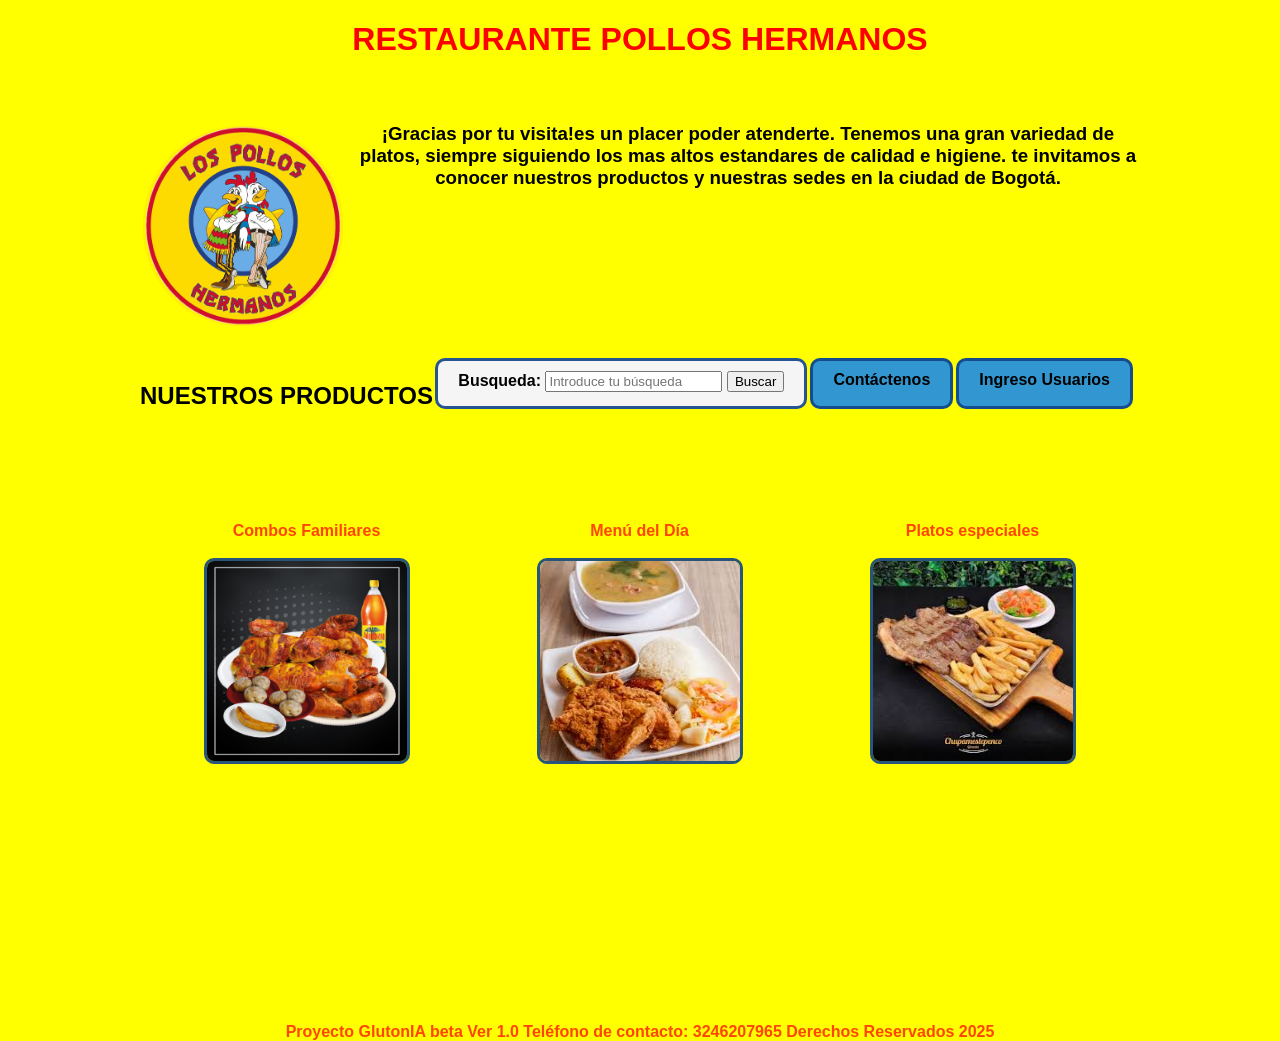
<file: frontend GluttonIA/index.html>
<!DOCTYPE html>
<html lang="es">
  <head>
    <meta charset="UTF-8">
    <meta name="viewport" content="width=device-width, initial-scale=1.0">
    <title>HOME</title>
    <link rel="stylesheet" type="text/css" href="CSS/EstilosIndex1.css">
  </head>
    <body>
    <header>
      <h1>RESTAURANTE POLLOS HERMANOS </h1>
<img src="IMG/pollos 2.png" style="float: left; margin-right: 10px;">
    <h3>¡Gracias por tu visita!es un placer poder atenderte. 
        Tenemos una gran variedad de platos, siempre siguiendo 
        los mas altos estandares de calidad e higiene. 
        te invitamos a conocer nuestros productos y 
        nuestras sedes en la ciudad de Bogotá.</h3>
    </header>
    <nav>
      <ul>
        <li><a href="Registo.html" ><b>Ingreso Usuarios</b></a></li>
        <li><a href="Contactenos.html"><b>Contáctenos</b></a></li>
        <li>
    <section>
    <form action="/buscar" method="get">
  <label for="barra-busqueda"><b>Busqueda:</b></label>
  <input type="search" id="barra-busqueda" name="q" placeholder="Introduce tu búsqueda">
  <button type="submit">Buscar</button>
    </form>
    </section>
        </li>
      </ul>
    </nav>
          <h2>NUESTROS PRODUCTOS</h2>
        <section><b>Combos Familiares</b><br><br><img src="IMG/combo asado.png" alt="">
    </section>
    <section><b>Menú del Día</b><br><br><img src="IMG/mondongo.png" alt="">
    </section>
    <section><b>Platos especiales</b><br><br><img src="IMG/churrasco.png" alt="">
    </section>
    <footer>
    <B>Proyecto GlutonIA beta Ver 1.0 Teléfono de contacto: 3246207965
      Derechos Reservados 2025</B>
  </footer>
  </body>
</html>
</file>
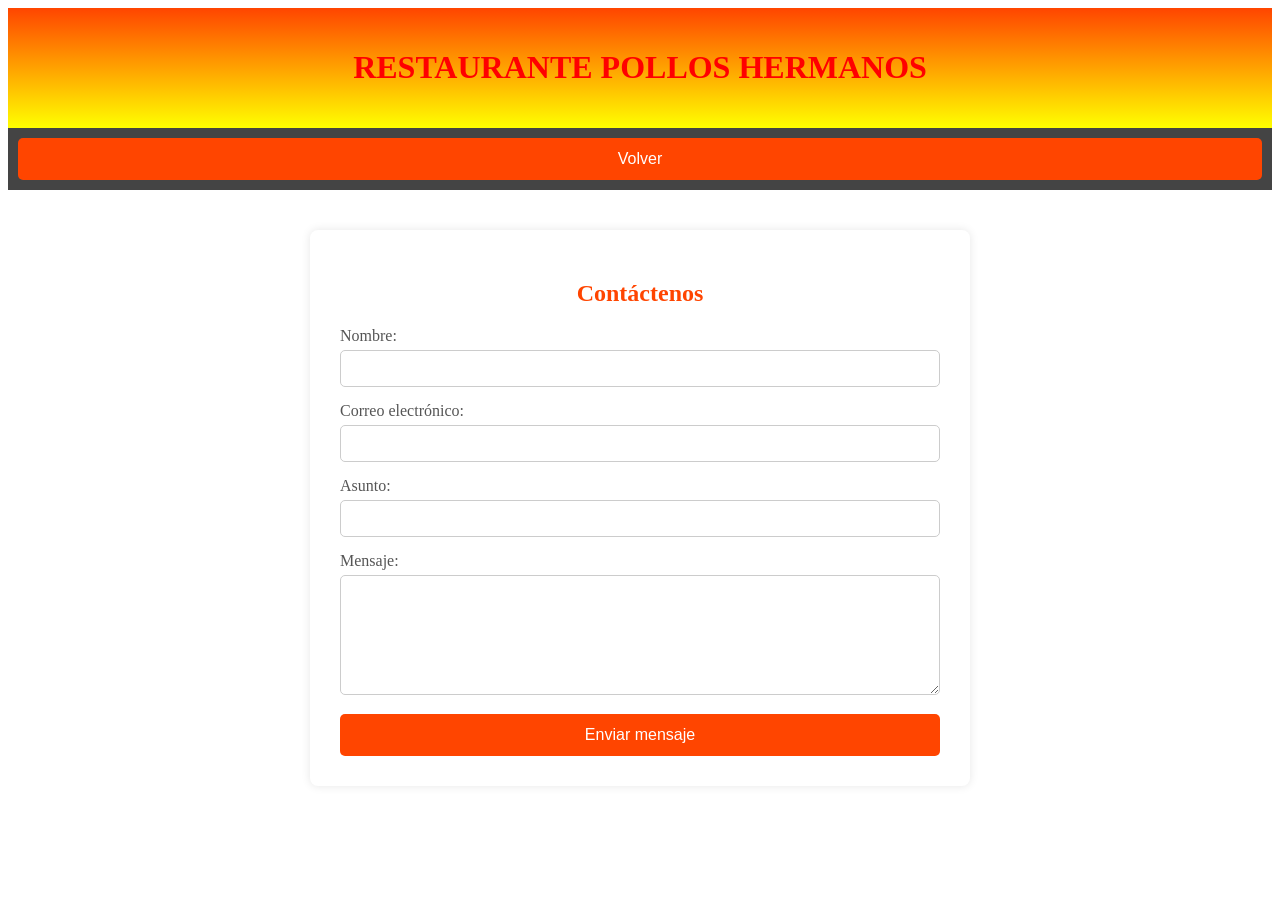
<file: frontend GluttonIA/Contactenos.html>
<!DOCTYPE html>
<html lang="es">
<head>
    <meta charset="UTF-8">
    <meta name="viewport" content="width=device-width, initial-scale=1.0">
    <title>Contenido</title>
    <link rel="stylesheet" type="text/css" href="CSS/Estiloscontactenos.css">
</head>
<body>
    
    <header>
        <h1>RESTAURANTE POLLOS HERMANOS </h1>
    </header>
  
    <nav>
        <a href="index.html">
            <button>Volver</button>
        </a>
    </nav>

    <div class="contact-container">
        <h2>Contáctenos</h2>
        <form action="enviar_formulario.php" method="POST">
            <div class="form-group">
            <label for="nombre">Nombre:</label>
            <input type="text" id="nombre" name="nombre" required>
            </div>

            <div class="form-group">
            <label for="email">Correo electrónico:</label>
            <input type="email" id="email" name="email" required>
            </div>

            <div class="form-group">
            <label for="asunto">Asunto:</label>
            <input type="text" id="asunto" name="asunto" required>
            </div>

            <div class="form-group">
            <label for="mensaje">Mensaje:</label>
            <textarea id="mensaje" name="mensaje" required></textarea>
            </div>

            <button type="submit">Enviar mensaje</button>
        </form>
    </div>
</body>
</html>
</file>
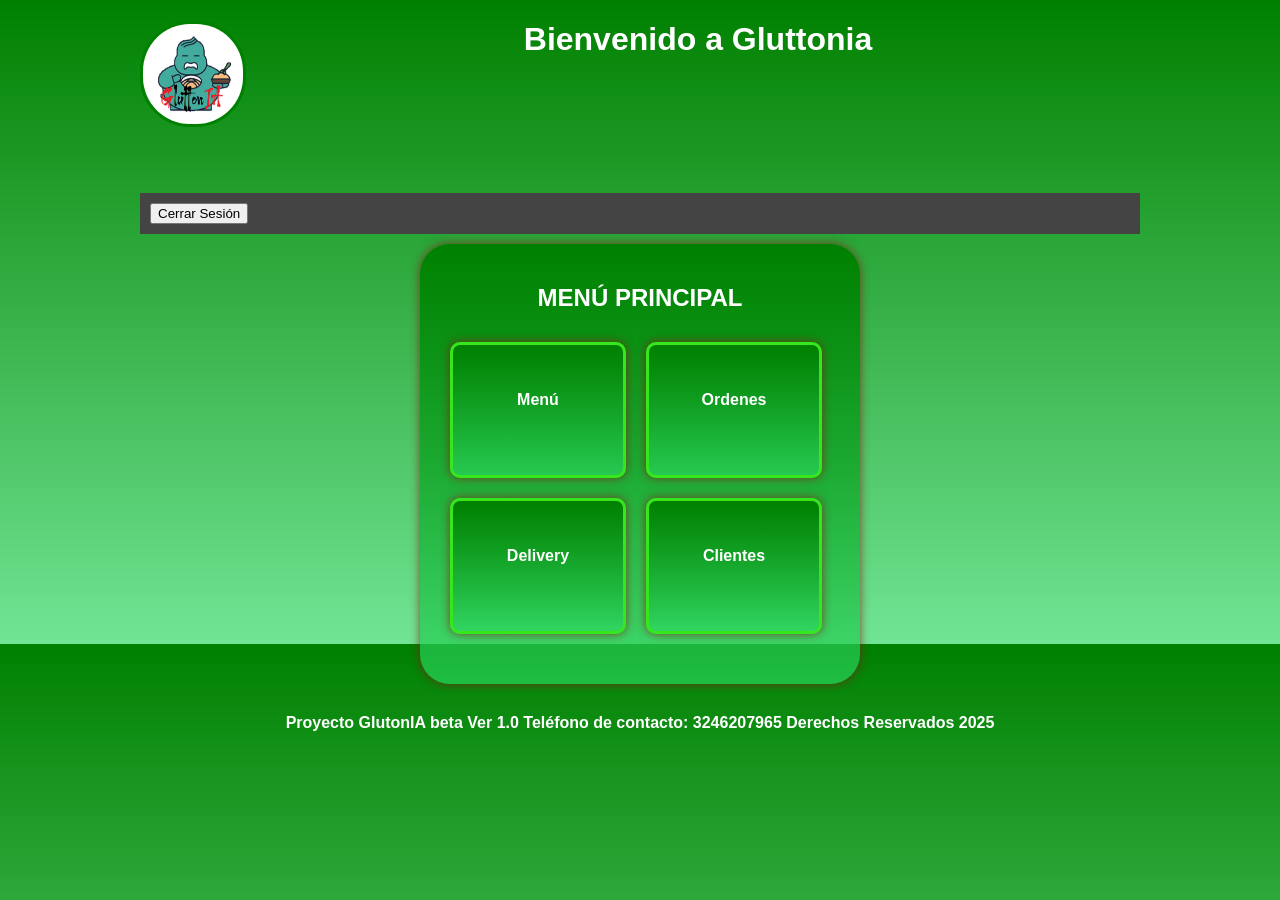
<file: frontend GluttonIA/contenido.html>
<!DOCTYPE html>
<html lang="es">
<head>
    <meta charset="UTF-8">
    <meta name="viewport" content="width=device-width, initial-scale=1.0">
    <title>Menú principal</title>
    <link rel="stylesheet" type="text/css" href="CSS/EstilosContenido.css">
</head>
<body>
    <header>
        <img src="IMG/glutton.png" style="float: left; margin-right: 10px;">
        <h1>Bienvenido a Gluttonia</h1>
    </header>
        <nav>
        <a href="index.html">
        <button>Cerrar Sesión</button>
        </a>
    </nav>
    <div class="container">
        <h2>MENÚ PRINCIPAL</h2>
                            <div class="section">
            <a href="Menú.html" class="boton-dec"><br><br><b>Menú</b></a>
        </div>
        
        <div class="section">
            <a href="contenido.html" class="boton-dec"><br><br><b>Ordenes</b></a>
        </div>
        
        <div class="section">
            <a href="contenido.html" class="boton-dec"><br><br><b>Delivery</b></a>
        </div>

        <div class="section">
            <a href="https://proyectogluttonia.nfy.fyi/?i=1" class="boton-dec"><br><br><b>Clientes</b></a>
        </div>
    </div>
        <footer>
    <B>Proyecto GlutonIA beta Ver 1.0 Teléfono de contacto: 3246207965
      Derechos Reservados 2025</B>
  </footer>
</body>
</html>
</file>
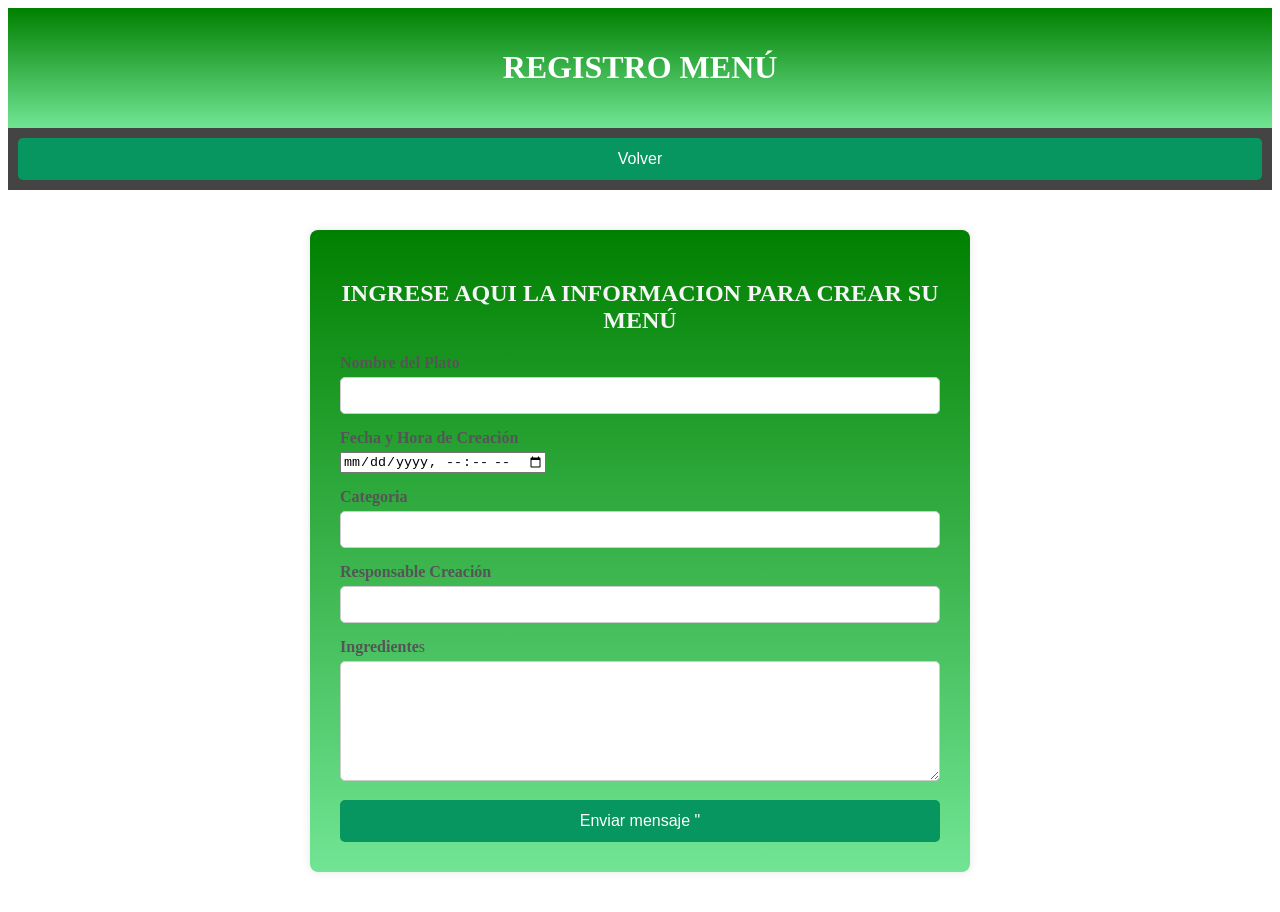
<file: frontend GluttonIA/formulario Menú.html>
<!DOCTYPE html>
<html lang="es">
<head>
    <meta charset="UTF-8">
    <meta name="viewport" content="width=device-width, initial-scale=1.0">
    <title>Formulario</title>
    <link rel="stylesheet" type="text/css" href="CSS/Estilos_Registro_Menú.css">
</head>
<body>
    
    <header>
        <h1>REGISTRO MENÚ</h1>
    </header>
  
    <nav>
        <a href="Menú.html">
            <button>Volver</button>
        </a>
    </nav>

    <div class="contact-container">
            <h2>INGRESE AQUI LA INFORMACION PARA CREAR SU MENÚ</h2>
        <form action="enviar_formulario.php" method="POST">
            <div class="form-group">
            <label for="nombre"><B>Nombre del Plato</B></label>
            <input type="text" id="nombre" name="nombre" required>
            </div>

            <div class="form-group">
            <label for="email"><B>Fecha y Hora de Creación</B></label>
            <input type="datetime-local" id="nombre" name="nombre" required>
            </div>

            <div class="form-group">
            <label for="asunto"><B>Categoria</B></label>
            <input type="text" id="asunto" name="asunto" required>
            </div>

            <div class="form-group">
            <label for="asunto"><B>Responsable Creación</B></label>
            <input type="text" id="asunto" name="asunto" required>
            </div>

            <div class="form-group">
            <label for="mensaje"><B>Ingrediente</B>s</label>
            <textarea id="mensaje" name="mensaje" required></textarea>
            </div>
            <button type="submit">Enviar mensaje "</button>
        </form>
    </div>
</body>
</html>
</file>
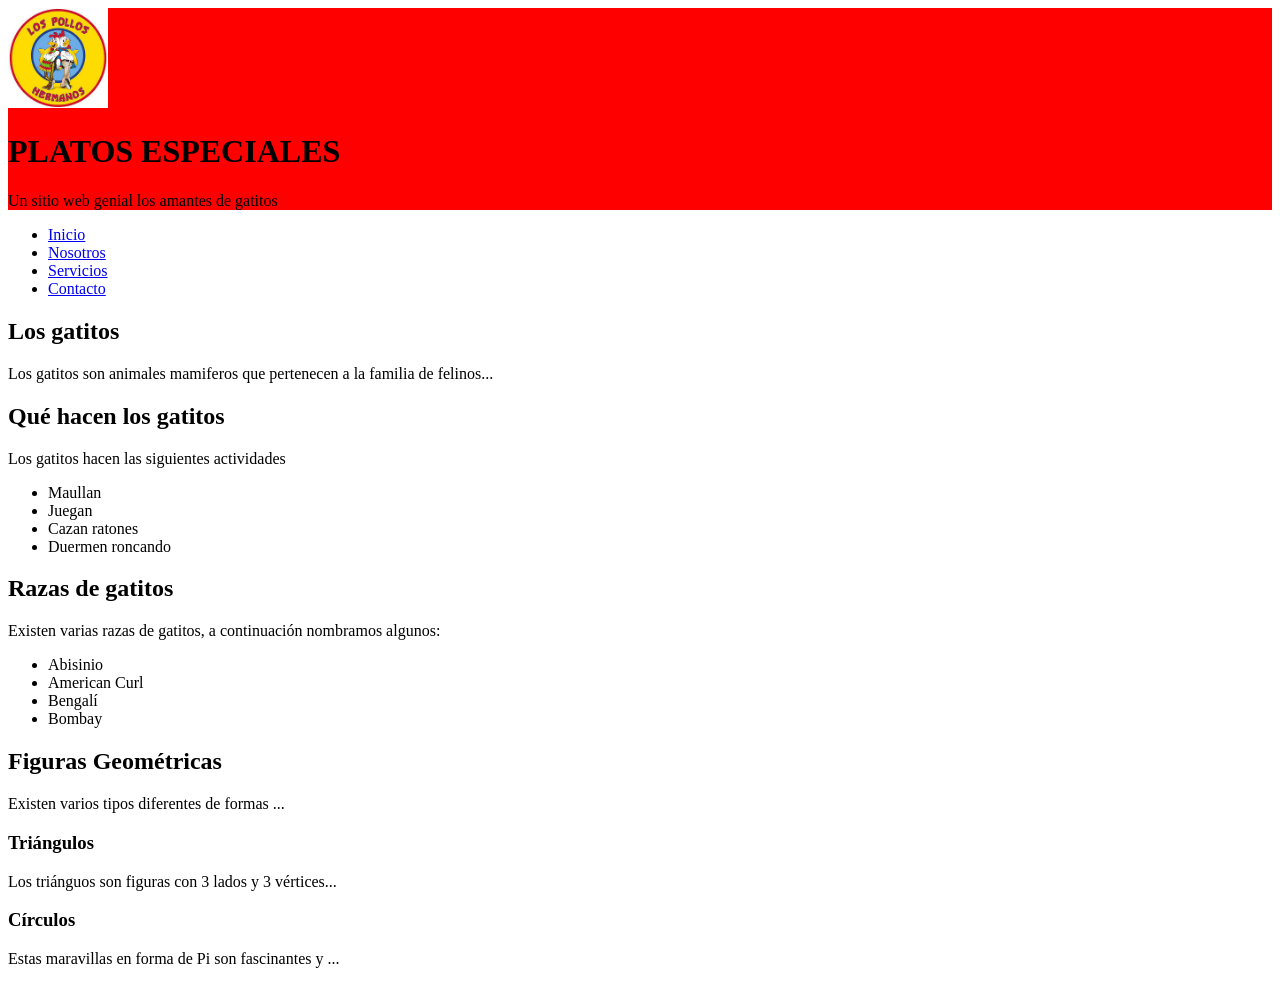
<file: frontend GluttonIA/Platos Especiales.html>
<!DOCTYPE html>
<html>
  <head>
    <title>Platos Especiales </title>
  </head>
  <body>
    <header style="background-color:red;"> 
      <img id="logo" src="IMG/POLLOS HERMANOS.jpg" width="100px" height="100px"/>
      <h1>PLATOS ESPECIALES </h1>
        <p>Un sitio web genial los amantes de gatitos</p>
    </header>
    <nav>
  <ul>
    <li><a href="url">Inicio</a></li>
    <li><a href="url">Nosotros</a></li>
    <li><a href="url">Servicios</a></li>
    <li><a href="url">Contacto</a></li>
  </ul>
</nav>
<article>
  <h1>Los gatitos</h1>
  <p>Los gatitos son animales mamiferos que pertenecen a la familia de felinos...</p>
  <h2>Qué hacen los gatitos</h2>
  <p>Los gatitos hacen las siguientes actividades</p>
  <ul>
    <li> Maullan</li>
    <li>Juegan</li>
    <li>Cazan ratones </li>
    <li>Duermen roncando</li>
  </ul>
  <h2>Razas de gatitos</h2>
  <p>Existen varias razas de gatitos, a continuación nombramos algunos:</p>
    <ul>
    <li> Abisinio</li>
    <li>American Curl</li>
    <li>Bengalí </li>
    <li>Bombay</li>
  </ul>
</article>
<article> 
  <h2> Figuras Geométricas </h2> 
  <p> Existen varios tipos diferentes de formas ... </p> 
  <section> 
    <h3> Triángulos </h3> 
    <p> Los triánguos son figuras con 3 lados y 3 vértices... </p> 
  </section> 
  <section> 
    <h3> Círculos </h3> 
    <p >Estas maravillas en forma de Pi son fascinantes y ... </p> 
  </section> 
</article>
  </body>
</html>
</file>
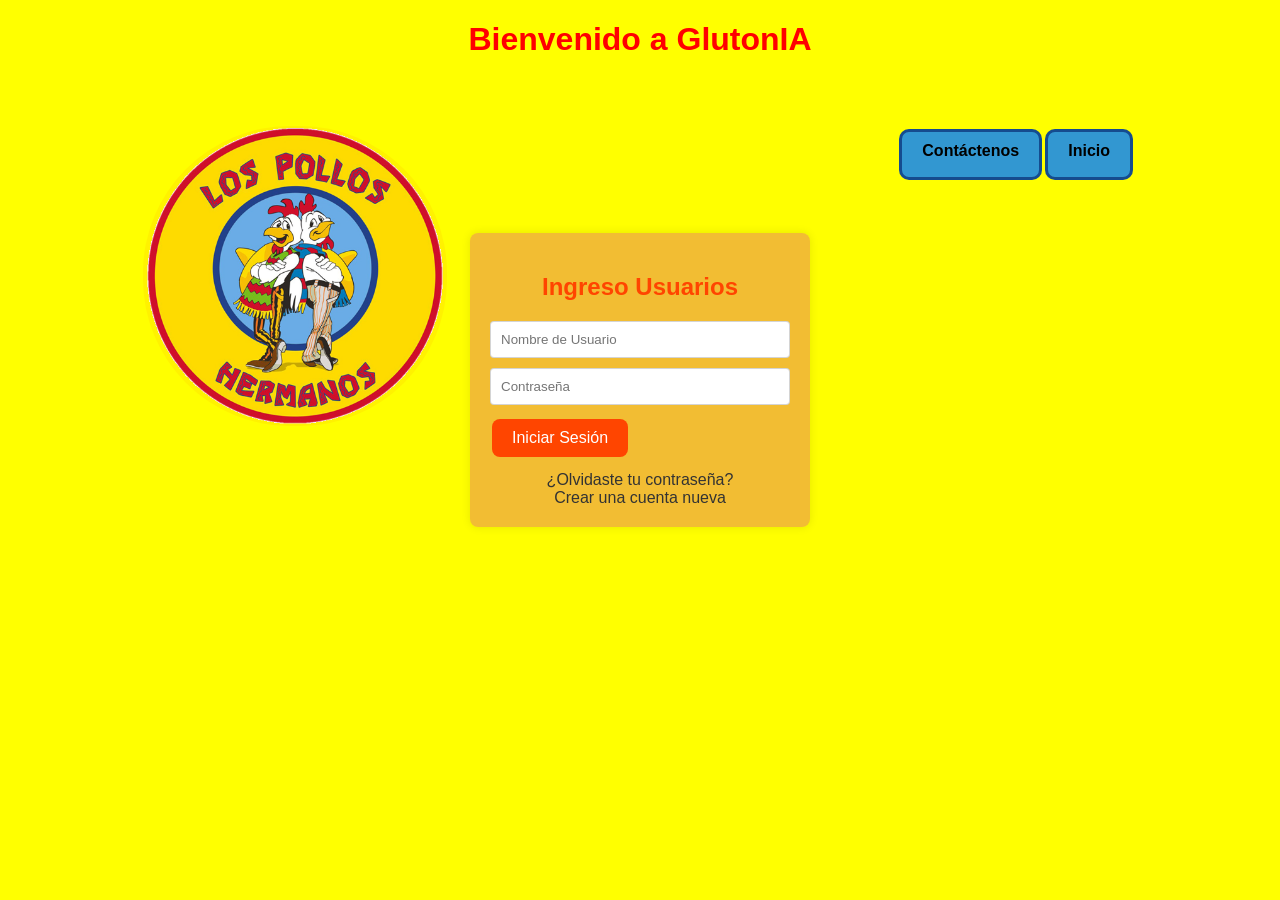
<file: frontend GluttonIA/Registo.html>
<!DOCTYPE html>
<html lang="es">
<head>
  <h1>Bienvenido a GlutonIA</h1>
  <meta charset="UTF-8">
  <meta name="viewport" content="width=device-width, initial-scale=1.0">
  <title>Ingreso Usuarios</title>
  <link rel="stylesheet" type="text/css" href="CSS/EstilosRegistro.css">
</head>
<img src="IMG/pollos 2.png" style="float: left; margin-right: 10px;">
<nav>
      <ul>
        <li><a href="index.html" ><b>Inicio</b></a></li>
        <li><a href="Contactenos.html"><b>Contáctenos</b></a></li>
      </ul>
    </nav>
<body>

  <div class="login-container">
    <h2 class="login-title">Ingreso Usuarios </h2>
    <form action="#" method="POST">
      <input type="text" class="form-input" name="username" placeholder="Nombre de Usuario" required>
      <input type="password" class="form-input" name="password" placeholder="Contraseña" required>
      <a href="contenido.html" class="boton-dec"> Iniciar Sesión </a>

    </form>
    <div class="additional-links">
      <a href="#">¿Olvidaste tu contraseña?</a><br>
      <a href="#">Crear una cuenta nueva</a>
    </div>
    
  </div>
 
</body>
</html>
</file>
<file: frontend GluttonIA/CSS/EstilosIndex1.css>
/* Estilos globales */
    body {
      font-family: Arial, sans-serif;
      margin: auto;
      padding: auto;
      background-color:yellow ;width: 1000px;height: 600px;
    }
h1{color:red;text-align: center;width: auto;height: 80px;
}
h2{color:black; width:auto;height: 120px;
}
h3{color:black;text-align: center;width: auto;height: 210px;
}

img{width: 200px;height: 200px;align:left;
  border-radius: 100px;border:3px,yellow solid;
}
<style>
      .imagen-izquierda {
        float: left;
        margin-right: 2px; /* Espacio a la derecha de la imagen */
      }
    </style>
    <img src="tu_imagen.jpg" class="imagen-izquierda">

    /* Encabezado */
    header {
      background-color: yellow;
      /*background-color:yellow;*/ Color Sólido
      color: red;
      padding: 200px;
      text-align:center;width: 200px;height: 100px;
    }
    /* Barra de navegación */
    nav {
      background-color:yellow;
      padding: 5px;
    }

    nav ul {
      list-style-type: none;
      margin: 0;
      padding: 0;
      text-align:right;
    }

    nav ul li {
      display: inline;
      margin-right:1px;float:right;
    }

    nav ul li a {
      display: inline-block;
      padding: 10px 20px;
      border-radius: 10px;border:3px,rgba(18, 69, 136, 0.904) solid;
      color:black;height:25px;width:auto;
      text-decoration: none;background-color:rgb(50, 151, 209)
      ;float:right
      ;margin:1px;
    }

    /* Contenido */
    .container {
      max-width:auto;
      height:1px;
      margin: 2px auto;
      padding: 2px;
      background-color: #fff;
      border-radius: 3px;
      box-shadow: 0 0 1px rgba(136, 21, 21, 0.76);
    }
    /* Pie de página */
    footer {
      height: 150px;;width:auto;
      background-color:yellow;
      color:orangered;
      padding: 20px;
      text-align:center;
    }
    nav ul li section{
      display: inline-block;
      padding: 10px 20px;
      border-radius: 10px;border:3px,rgba(18, 69, 136, 0.904) solid;
      color:black;height:25px;width:auto;
      text-decoration: none;background-color:whitesmoke
      ;float:right
      ;margin:1px;
    }

section{margin:1px; background-color:yellow;
text-align:center;color:orangered;
height:500px;width: 33.1%;float:left;img{width: 200px;height: 200px;border-radius: 10px;border:3px,rgba(18, 69, 136, 0.904) solid;}}
</file>
<file: frontend GluttonIA/CSS/Estiloscontactenos.css>
/* Encabezado */
    header {
      background: linear-gradient(to top, yellow,orangered);
      /*background-color: #872e2e;*/ Color Sólido
      color: hsl(240, 40%, 98%);
      padding: 20px;
      text-align: center;
    }
    h1{color: red;red;text-align: center;}
    
    /* Barra de navegación */
    nav {
      background-color: #444;
      padding: 10px;
    }

    nav ul {
      list-style-type: none;
      margin: 0;
      padding: 0;
      text-align: right;
    }

    nav ul li {
      display: inline;
      margin-right: 20px;
    }

    nav ul li a {
      color: #fff;
      text-decoration: none;
    }
    
   .contact-container {
      background-color: #fff;
      max-width: 600px;
      margin: 40px auto;
      padding: 30px;
      border-radius: 8px;
      box-shadow: 0 0 10px rgba(0,0,0,0.1);
    }

    h2 {
      text-align: center;
      margin-bottom: 20px;
      color:orangered;
    }

    .form-group {
      margin-bottom: 15px;
    }

    label {
      display: block;
      margin-bottom: 5px;
      color: #555;
    }

    input[type="text"],
    input[type="email"],
    textarea {
      width: 100%;
      padding: 10px;
      border: 1px solid #ccc;
      border-radius: 5px;
      box-sizing: border-box;
    }

    textarea {
      resize: vertical;
      height: 120px;
    }

    button {
      background-color: orangered;
      color: white;
      border: none;
      padding: 12px 20px;
      border-radius: 5px;
      cursor: pointer;
      width: 100%;
      font-size: 16px;
    }

    button:hover {
      background: linear-gradient(to top, yellow,orangered);
    }
</file>
<file: frontend GluttonIA/CSS/EstilosContenido.css>
body {
    
      font-family: Arial, sans-serif;
      margin: auto;
      padding: auto;
      background: linear-gradient(to top,#2cd860ab,green) ;width: 1000px;height: 600px;
    }
h1{color:white;text-align:center;width: auto;height: 150px;
}
h2{color:white;}
img{width: 100px;height: 100px;align:top;
  border-radius:50px;border:3px,green solid;
}
<style>
      .imagen-izquierda {
        float: left;
        margin-right: 2px; /* Espacio a la derecha de la imagen */
      }
    </style>
    <img src="tu_imagen.jpg" class="imagen-izquierda">

   /* Encabezado */
   header {
    background-color: #2cd860ab;
    color: hsl(240, 40%, 98%);
    padding: 20px;
    text-align: center;
  }

.section h2 {
    text-align: center;
    margin-top: 10px;
    font-size: 20px;
}

/* Contenido */
.container {
    text-align: center;
    max-width: 400px;
    height:400px;
    margin: 10px auto;
    padding: 20px;
    background: linear-gradient(to top,#2cd860ab,green);
    border-radius: 30px;
    box-shadow: 0 0 10px rgba(136, 21, 21, 0.76);
  }
  nav {
    background: #444;
    padding: 10px;
  }
.boton-dec {
        background: linear-gradient(to top,#2cd860ab,green); /* Color de fondo */
        color:white; /* Color del texto */
        padding: 10px 20px; /* Relleno interior */
        text-align: center; /* Alineación del texto */
        text-decoration: none; /* Eliminar subrayado */
        display: inline-block; /* Permite aplicar padding */
        height: 110px;width: 130px;
        margin:10px;
        cursor: pointer; /* Cursor de mano al pasar por encima */
        border-radius: 10px;border:3px,rgb(54, 231, 30) solid; /* Bordes redondeados */
        box-shadow: 0 0 10px rgba(136, 21, 21, 0.76);
        float:left;
    }
    
footer {
      height: 100px;;width:auto;
      color:white;
      padding: 20px;
      text-align:center;
    }
</file>
<file: frontend GluttonIA/CSS/Estilos_Registro_Menú.css>
/* Encabezado */
    header {
      background: linear-gradient(to top,#2cd860ab,green);
      /*background-color: #872e2e;*/ Color Sólido
      color: hsl(240, 40%, 98%);
      padding: 20px;
      text-align: center;
    }
    h1{color: white;red;text-align: center;}
    
    /* Barra de navegación */
    nav {
      background-color:#444;
      padding: 10px;
    }

    nav ul {
      list-style-type: none;
      margin: 0;
      padding: 0;
      text-align: right;
    }

    nav ul li {
      display: inline;
      margin-right: 20px;
    }

    nav ul li a {
      color: #fff;
      text-decoration: none;
    }
    
   .contact-container {
      background: linear-gradient(to top,#2cd860ab,green);
      max-width: 600px;
      margin: 40px auto;
      padding: 30px;
      border-radius: 8px;
      box-shadow: 0 0 10px rgba(0,0,0,0.1);
    }

    h2 {
      text-align: center;
      margin-bottom: 20px;
      color:whitesmoke
    }

    .form-group {
      margin-bottom: 15px;
    }

    label {
      display: block;
      margin-bottom: 5px;
      color: #555;
    }

    input[type="text"],
    input[type="email"],
    textarea {
      width: 100%;
      padding: 10px;
      border: 1px solid #ccc;
      border-radius: 5px;
      box-sizing: border-box;
    }

    textarea {
      resize: vertical;
      height: 120px;
    }

    button {
      background-color: rgb(7, 150, 95);
      color: white;
      border: none;
      padding: 12px 20px;
      border-radius: 5px;
      cursor: pointer;
      width: 100%;
      font-size: 16px;
    }

    button:hover {
      background: linear-gradient(to top, #2cd860ab,green);
    }
</file>
<file: frontend GluttonIA/CSS/EstilosRegistro.css>
/* Estilos globales */
    body {
      font-family: Arial, sans-serif;
      margin: auto;
      padding: auto;
      background-color:yellow ;width: 1000px;height: 600px;}
  h1{color:red;text-align: center;width: auto;height: 80px;
    }
  h2{color:orangered}
/*configuracion de la imagen*/
    img{width: 300 px;px;height: 300px;align:left;
      border-radius: 150px;border:3px,yellow solid;
    }
     /* Contenedor del formulario */
    .login-container {
      width: 300px;
      margin: 100px auto;
      background-color:#f0b13dd8;
      padding: 20px;
      border-radius: 8px;
      box-shadow: 0 0 10px rgba(0, 0, 0, 0.1);
    }

    /* Títulos */
    .login-title {
      text-align: center;
      margin-bottom: 20px;
    }

    /* Campos de entrada */
    .form-input {
      width: 100%;
      padding: 10px;
      margin-bottom: 10px;
      border: 1px solid #ccccccd7;
      border-radius: 4px;
      box-sizing: border-box;
    }

    /* Botón de inicio de sesión */
    .boton-dec {
        background-color:orangered; /* Color de fondo */
        color: white; /* Color del texto */
        padding: 10px 20px; /* Relleno interior */
        text-align: center; /* Alineación del texto */
        text-decoration: none; /* Eliminar subrayado */
        display: inline-block; /* Permite aplicar padding */
        font-size: 16px;
        margin: 4px 2px;
        cursor: pointer; /* Cursor de mano al pasar por encima */
        border-radius: 8px; /* Bordes redondeados */
    }

    .login-btn:hover {
      background-color: #555;
    }

    /* Enlaces adicionales */
    .additional-links {
      margin-top: 10px;
      text-align: center;
    }

    .additional-links a {
      color: #333;
      text-decoration: none;
    }

    .additional-links a:hover {
      text-decoration: underline;
    }
    <style>
      .imagen-izquierda {
        float: left;
        margin-right: 2px; /* Espacio a la derecha de la imagen */
      }
    </style>
    <img src="tu_imagen.jpg" class="imagen-izquierda">

    /* Encabezado */
    header {
      background-color: yellow;
      /*background-color:yellow;*/ Color Sólido
      color: red;
      padding: 200px;
      text-align:center;width: 200px;height: 100px;
    }
    /* Barra de navegación */
    nav {
      background-color:yellow;
      padding: 5px;
    }

    nav ul {
      list-style-type: none;
      margin: 0;
      padding: 0;
      text-align:right;
    }

    nav ul li {
      display: inline;
      margin-right:1px;float:right;
    }

    nav ul li a {
      display: inline-block;
      padding: 10px 20px;
      border-radius: 10px;border:3px,rgba(18, 69, 136, 0.904) solid;
      color:black;height:25px;width:auto;
      text-decoration: none;background-color:rgb(50, 151, 209)
      ;float:right
      ;margin:1px;}
    

section{margin:1px; background-color:yellow;
text-align:center;color:orangered;
height:500px;width: 33.1%;float:left;img{width: 200px;height: 200px;border-radius: 10px;border:3px,rgba(18, 69, 136, 0.904) solid;}}
</file>
